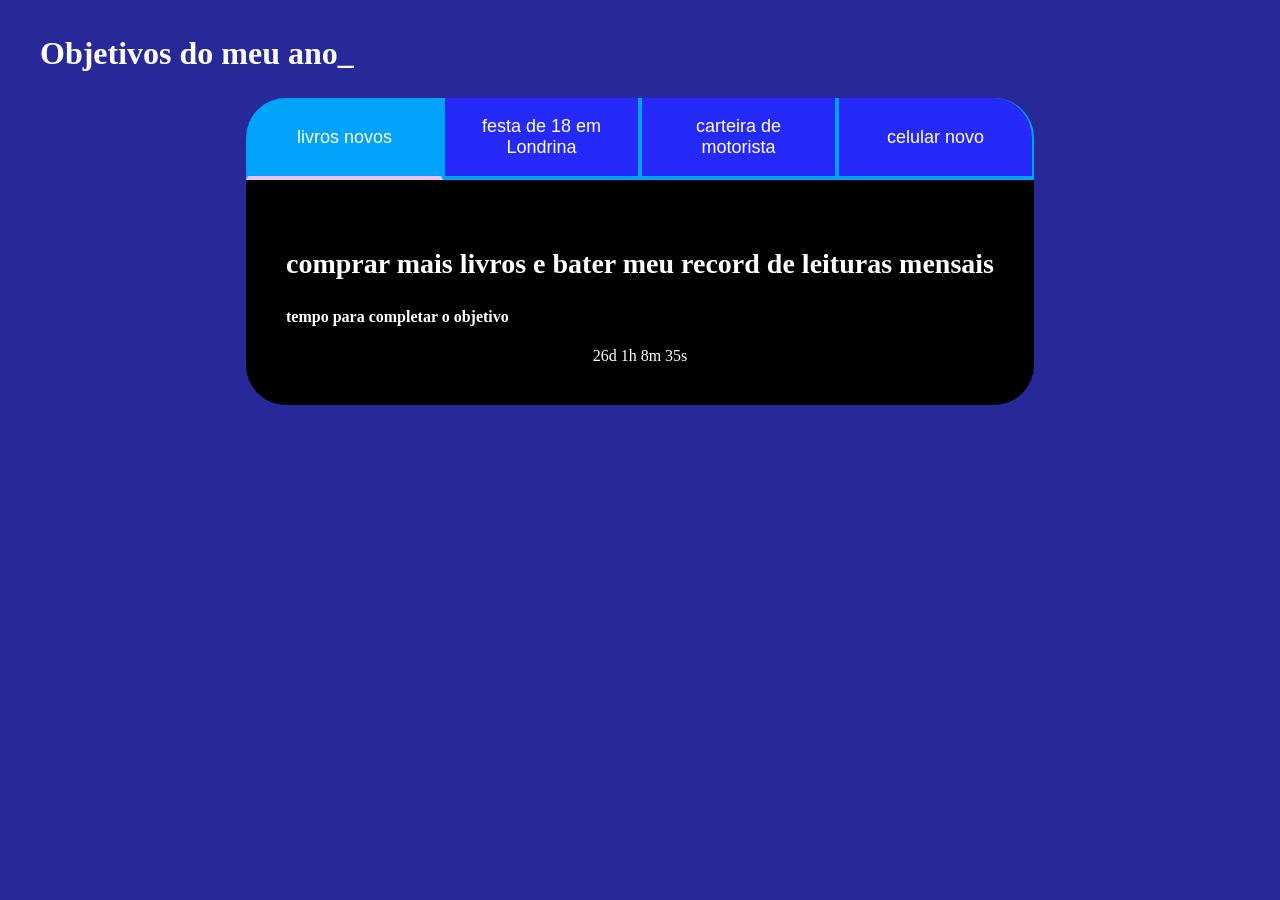
<file: index.html>
<!DOCTYPE html>
<html lang="pt-br">
    <head>
        <meta charset="UTF-8">
        <meta name="viewport" content="width=device-width, initial-scale=1.0">
        <title>Metas do meu ano 2026</title>
    <link rel="stylesheet" href="style.css">
    </head>

    <body>
<section class="conteudo-principal">
    <h2 class="titulo-principal">Objetivos do meu ano<span>_</span></h2>
    <div class="conteudo">
        <div class="botoes">
            <button class="botao ativo">livros novos</button>
            <button class="botao">festa de 18 em Londrina</button>
            <button class="botao">carteira de motorista</button>
            <button class="botao">celular novo</button>
        </div>
        <div class="abas-texto">
            <div class="aba-conteudo ativo">
<h3 class="aba-conteudo-titulo-principal">comprar mais livros e bater meu record de leituras mensais</h3>
<h4 class="aba-conteudo-titulo-scundario">tempo para completar o objetivo</h4>
     <div class="contador">
        <div class="contador-digito">
        <p class="contador-digito-numero" id="dias0">7</p>
        <p class="contador-digito-texto">dias</p>
     </div> 
     <div class="contador-digito">
        <p class="contador-digito-numero" id="horas0">7</p>
        <p class="contador-digito-texto">horas</p>
     </div>    
     <div class="contador-digito">
        <p class="contador-digito-numero" id="min0">7</p>
        <p class="contador-digito-texto">min</p>
     </div> 
     <div class="contador-digito">
        <p class="contador-digito-numero" id="seg0">7</p>
        <p class="contador-digito-texto">seg</p>
                       </div>  
                 </div>
            </div>
        
                 <div class="aba-conteudo">
<h3 class="aba-conteudo-titulo-principal">montar minha festa de 18 anos em Londrina</h3>
<h4 class="aba-conteudo-titulo-secundario">tempo para completar o objetivo</h4>
     <div class="contador">
        <div class="contador-digito">
        <p class="contador-digito-numero" id="dias1">7</p>
        <p class="contador-digito-texto">dias</p>
     </div> 
     <div class="contador-digito">
        <p class="contador-digito-numero" id="horas1">7</p>
        <p class="contador-digito-texto">horas</p>
     </div>    
     <div class="contador-digito">
        <p class="contador-digito-numero" id="min1">7</p>
        <p class="contador-digito-texto">min</p>
     </div> 
     <div class="contador-digito">
        <p class="contador-digito-numero" id="seg1">7</p>
        <p class="contador-digito-texto">seg</p>
             </div>
        </div>
   </div>  
                   <div class="aba-conteudo">
<h3 class="aba-conteudo-titulo-principal">fazer minha carteira de motorista assim que completar 18 anos</h3>
<h4 class="aba-conteudo-titulo-secundario">tempo para completar o objetivo</h4>
     <div class="contador">
        <div class="contador-digito">
        <p class="contador-digito-numero" id="dias2">7</p>
        <p class="contador-digito-texto">dias</p>
     </div> 
     <div class="contador-digito">
        <p class="contador-digito-numero" id="horas2">7</p>
        <p class="contador-digito-texto">horas</p>
     </div>    
     <div class="contador-digito">
        <p class="contador-digito-numero" id="min2">7</p>
        <p class="contador-digito-texto">min</p>
     </div> 
     <div class="contador-digito">
        <p class="contador-digito-numero" id="seg2">7</p>
        <p class="contador-digito-texto">seg</p>
     </div>  
     </div>
                   </div>
                   <div class="aba-conteudo">
<h3 class="aba-conteudo-titulo-principal">juntar dinheiro e comprar um celular novo</h3>
<h4 class="aba-conteudo-titulo-scundario">tempo para completar o objetivo</h4>
     <div class="contador">
        <div class="contador-digito">
        <p class="contador-digito-numero" id="dias3">7</p>
        <p class="contador-digito-texto">dias</p>
     </div> 
     <div class="contador-digito">
        <p class="contador-digito-numero" id="horas3">7</p>
        <p class="contador-digito-texto">horas</p>
     </div>    
     <div class="contador-digito">
        <p class="contador-digito-numero" id="min3">7</p>
        <p class="contador-digito-texto">min</p>
     </div> 
     <div class="contador-digito">
        <p class="contador-digito-numero" id="seg3">7</p>
        <p class="contador-digito-texto">seg</p>
                </div>  
            </div>
        </div>

        </div>
    </div>
</section>
        <script src="main.js"></script>

    </body>
</html>
</file>
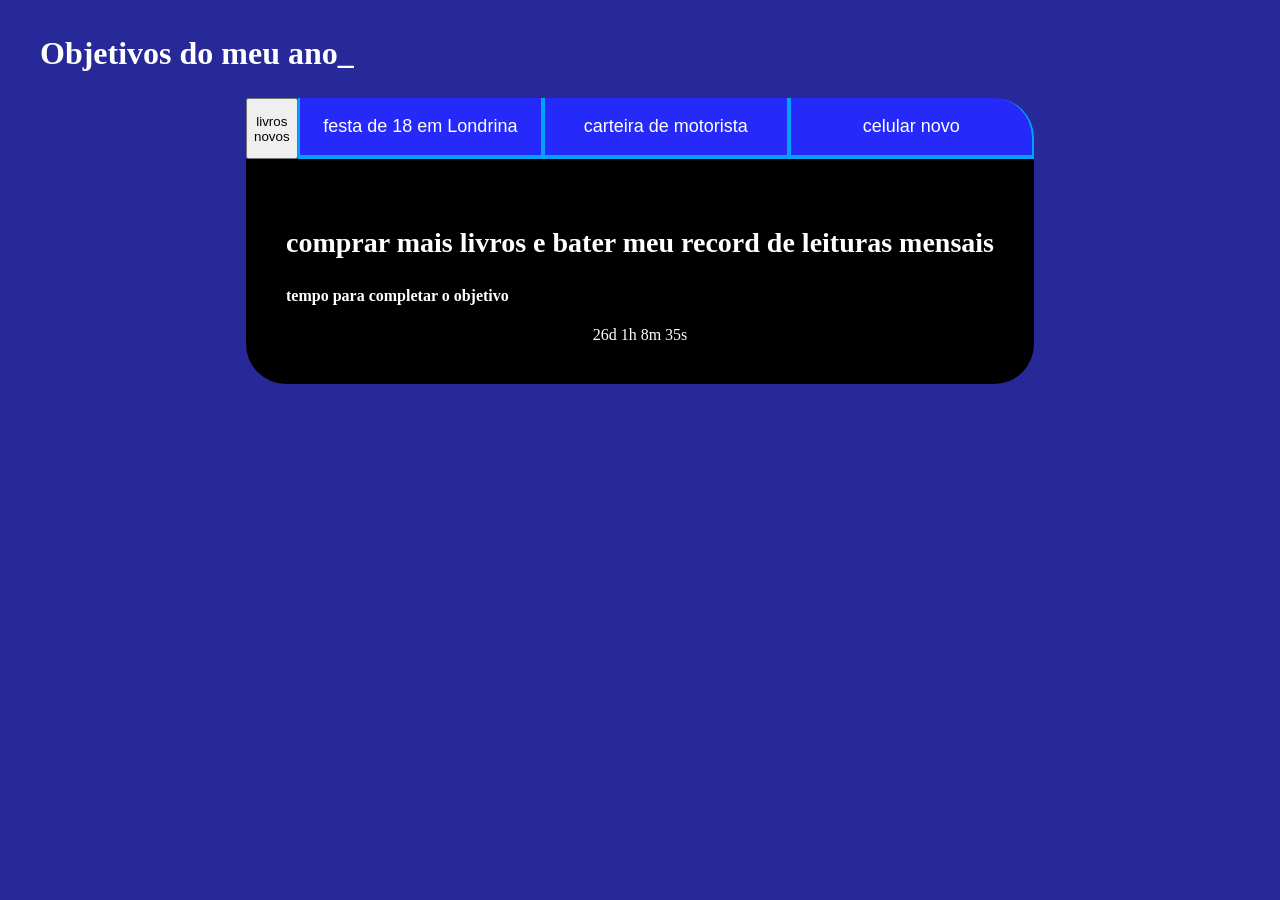
<file: script.html>
<!DOCTYPE html>
<html lang="pt-br">
    <head>
        <meta charset="UTF-8">
        <meta name="viewport" content="width=device-width, initial-scale=1.0">
        <title>Metas do meu ano 2026</title>
    <link rel="stylesheet" href="style.css">
    </head>

    <body>
<section class="conteudo-principal">
    <h2 class="titulo-principal">Objetivos do meu ano<span>_</span></h2>
    <div class="conteudo">
        <div class="botoes">
            <button class="botao-ativo">livros novos</button>
            <button class="botao">festa de 18 em Londrina</button>
            <button class="botao">carteira de motorista</button>
            <button class="botao">celular novo</button>
        </div>
        <div class="abas-texto">
            <div class="aba-conteudo ativo">
<h3 class="aba-conteudo-titulo-principal">comprar mais livros e bater meu record de leituras mensais</h3>
<h4 class="aba-conteudo-titulo-scundario">tempo para completar o objetivo</h4>
     <div class="contador">
        <div class="contador-digito">
        <p class="contador-digito-numero" id="dias0">7</p>
        <p class="contador-digito-texto">dias</p>
     </div> 
     <div class="contador-digito">
        <p class="contador-digito-numero" id="horas0">7</p>
        <p class="contador-digito-texto">horas</p>
     </div>    
     <div class="contador-digito">
        <p class="contador-digito-numero" id="min0">7</p>
        <p class="contador-digito-texto">min</p>
     </div> 
     <div class="contador-digito">
        <p class="contador-digito-numero" id="seg0">7</p>
        <p class="contador-digito-texto">seg</p>
                       </div>  
                 </div>
            </div>
        
                 <div class="aba-conteudo">
<h3 class="aba-conteudo-titulo-principal">montar minha festa de 18 anos em Londrina</h3>
<h4 class="aba-conteudo-titulo-scundario">tempo para completar o objetivo</h4>
     <div class="contador">
        <div class="contador-digito">
        <p class="contador-digito-numero" id="dias1">7</p>
        <p class="contador-digito-texto">dias</p>
     </div> 
     <div class="contador-digito">
        <p class="contador-digito-numero" id="horas1">7</p>
        <p class="contador-digito-texto">horas</p>
     </div>    
     <div class="contador-digito">
        <p class="contador-digito-numero" id="min1">7</p>
        <p class="contador-digito-texto">min</p>
     </div> 
     <div class="contador-digito">
        <p class="contador-digito-numero" id="seg1">7</p>
        <p class="contador-digito-texto">seg</p>
             </div>
        </div>
   </div>  
                   <div class="aba-conteudo">
<h3 class="aba-conteudo-titulo-principal">fazer minha carteira de motorista assim que completar 18 anos</h3>
<h4 class="aba-conteudo-titulo-scundario">tempo para completar o objetivo</h4>
     <div class="contador">
        <div class="contador-digito">
        <p class="contador-digito-numero" id="dias2">7</p>
        <p class="contador-digito-texto">dias</p>
     </div> 
     <div class="contador-digito">
        <p class="contador-digito-numero" id="horas2">7</p>
        <p class="contador-digito-texto">horas</p>
     </div>    
     <div class="contador-digito">
        <p class="contador-digito-numero" id="min2">7</p>
        <p class="contador-digito-texto">min</p>
     </div> 
     <div class="contador-digito">
        <p class="contador-digito-numero" id="seg2">7</p>
        <p class="contador-digito-texto">seg</p>
     </div>  
     </div>
                   </div>
                   <div class="aba-conteudo">
<h3 class="aba-conteudo-titulo-principal">juntar dinheiro e comprar um celular novo</h3>
<h4 class="aba-conteudo-titulo-scundario">tempo para completar o objetivo</h4>
     <div class="contador">
        <div class="contador-digito">
        <p class="contador-digito-numero" id="dias3">7</p>
        <p class="contador-digito-texto">dias</p>
     </div> 
     <div class="contador-digito">
        <p class="contador-digito-numero" id="horas3">7</p>
        <p class="contador-digito-texto">horas</p>
     </div>    
     <div class="contador-digito">
        <p class="contador-digito-numero" id="min3">7</p>
        <p class="contador-digito-texto">min</p>
     </div> 
     <div class="contador-digito">
        <p class="contador-digito-numero" id="seg3">7</p>
        <p class="contador-digito-texto">seg</p>
                </div>  
            </div>
        </div>

        </div>
    </div>
</section>
        <script src="main.js"></script>

    </body>
</html>
</file>
<file: style.css>
@import url('https://fonts.googleapis.com/css2?family=Chakra+Petch:wght@400;700&display=swap&#39');


:root {
    --cor-de-fundo: #000286d7;
    --grifar: #EDC1F9;
    --branco: #ffffff;
    --botao-ativo: #00A2FA;
    --botao-inativo: #2529FA; /* Corrigido de --boatao-inativo */
    --texto-fundo: #000000;    /* Corrigido de --tecto-findo */
}

body {
    background-color: var(--cor-de-fundo);
    color: var(--branco);
    font-family: 'Times New Roman', Times, serif;
}

.conteudo-principal {
    display: flex; 
    flex-direction: column;
    justify-content: center;
    align-items: center;
    max-width: 1200px;
    width: 100%;
    margin: 0 auto; /* Centraliza o projeto na tela */
}

.titulo-principal {
    text-align: left;
    width: 100%;
    font-size: 32px;
}

.botoes {
    display: flex;
    flex-direction: column; /* Botões empilhados no celular por padrão */
    width: 100%;
}

.botao {
    font-family: 'Lucida Sans', 'Lucida Sans Regular', 'Lucida Grande', 'Lucida Sans Unicode', Geneva, Verdana, sans-serif;
    background-color: var(--botao-inativo); /* Variável corrigida */
    color: var(--branco);
    display: flex;
    justify-content: center;
    padding: 1em;
    font-size: 18px;
    align-items: center;
    width: 100%;
    border-bottom: 4px solid var(--botao-ativo);
    border-left: 2px solid var(--botao-ativo);
    border-right: 2px solid var(--botao-ativo);
    border-top: none;
    cursor: pointer; /* Coloca a mãozinha ao passar o mouse */
}

.botao:first-child {
    border-radius: 40px 40px 0 0;
}

.botao.ativo {
    background-color: var(--botao-ativo);
    border-bottom: 4px solid var(--grifar);
}

/* Corrigido de .abas.textos para .abas-texto para bater com o HTML */
.abas-texto {
    background-color: var(--texto-fundo); /* Variável corrigida */
    padding: 40px;
    border-radius: 0 0 40px 40px;
}

.aba-conteudo.ativo {
    display: block;
}

.aba-conteudo {
    display: none;
}

.aba-conteudo-titulo-principal {
    font-size: 28px;
    text-align: center;
}

.aba-conteudo-titulo-secundario {
    text-align: center;
    color: var(--grifar);
    text-transform: uppercase;
}

.contador {
    display: flex;
    justify-content: center;
    flex-wrap: wrap;
}

.contador-digito {
    padding: 0 16px;
    text-align: center;
    min-width: 100px;
}

.contador-digito-numero {
    font-size: 80px;
    margin: 0;
}

.contador-digito-texto {
    color: var(--grifar);
    font-size: 20px;
    margin: 0;
}

@media screen and (min-width: 768px) {
    .botoes {
        flex-direction: row; /* Botões lado a lado em telas maiores */
    }
    .botao {
        display: flex;
    }
    .botao:first-child {
        border-radius: 40px 0 0 0;
    }
    .botao:last-child {
        border-radius: 0 40px 0 0;
    }
}
</file>
